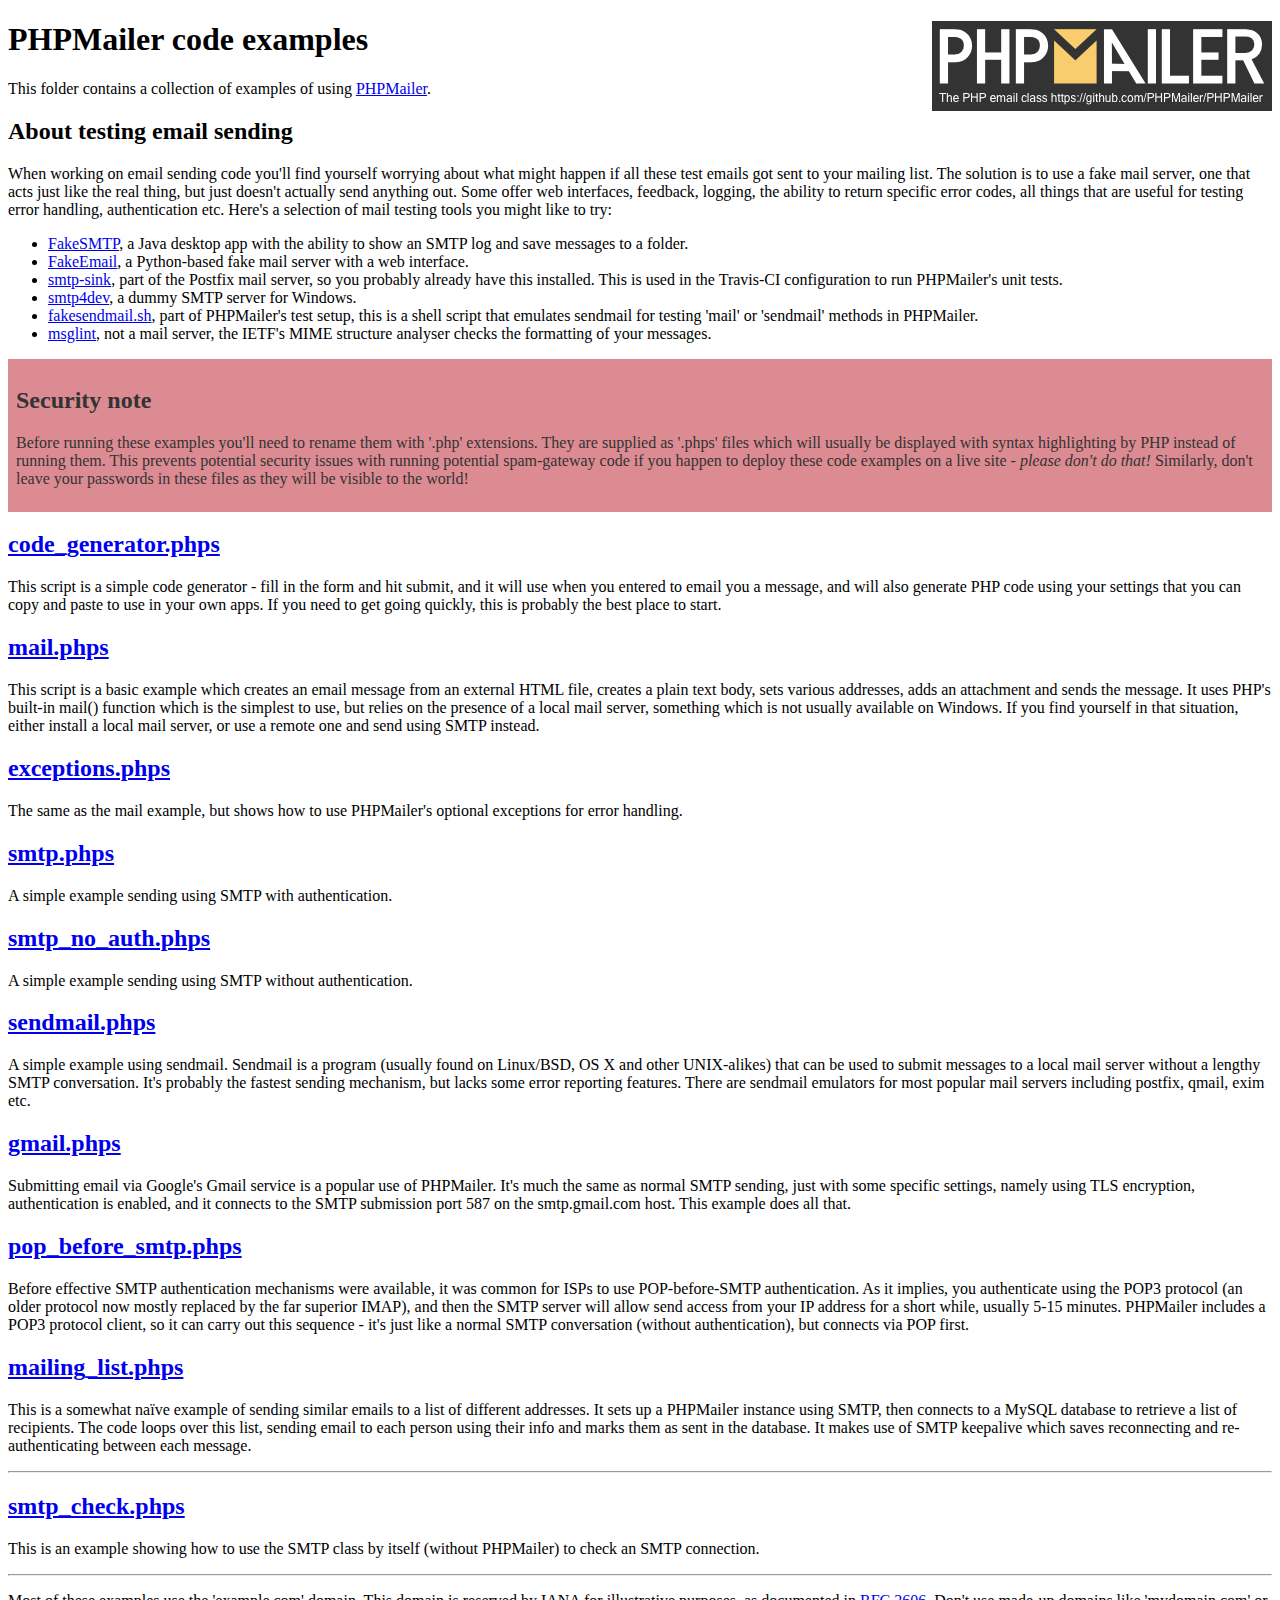
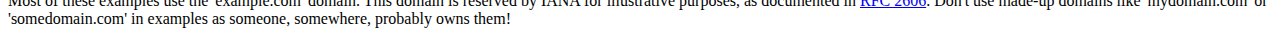
<file: mail/phpmailer/examples/index.html>
<!DOCTYPE html>
<html>
<head>
	<meta charset="UTF-8">
	<title>PHPMailer Examples</title>
</head>
<body>
<h1>PHPMailer code examples<a href="https://github.com/PHPMailer/PHPMailer"><img src="images/phpmailer.png" style="float:right; border:0;" alt="PHPMailer logo"></a></h1>
<p>This folder contains a collection of examples of using <a href="https://github.com/PHPMailer/PHPMailer">PHPMailer</a>.</p>
<h2>About testing email sending</h2>
<p>When working on email sending code you'll find yourself worrying about what might happen if all these test emails got sent to your mailing list. The solution is to use a fake mail server, one that acts just like the real thing, but just doesn't actually send anything out. Some offer web interfaces, feedback, logging, the ability to return specific error codes, all things that are useful for testing error handling, authentication etc. Here's a selection of mail testing tools you might like to try:</p>
<ul>
  <li><a href="https://github.com/Nilhcem/FakeSMTP">FakeSMTP</a>, a Java desktop app with the ability to show an SMTP log and save messages to a folder. </li>
  <li><a href="https://github.com/isotoma/FakeEmail">FakeEmail</a>, a Python-based fake mail server with a web interface.</li>
  <li><a href="http://www.postfix.org/smtp-sink.1.html">smtp-sink</a>, part of the Postfix mail server, so you probably already have this installed. This is used in the Travis-CI configuration to run PHPMailer's unit tests.</li>
  <li><a href="http://smtp4dev.codeplex.com">smtp4dev</a>, a dummy SMTP server for Windows.</li>
  <li><a href="https://github.com/PHPMailer/PHPMailer/blob/master/test/fakesendmail.sh">fakesendmail.sh</a>, part of PHPMailer's test setup, this is a shell script that emulates sendmail for testing 'mail' or 'sendmail' methods in PHPMailer.</li>
  <li><a href="http://tools.ietf.org/tools/msglint/">msglint</a>, not a mail server, the IETF's MIME structure analyser checks the formatting of your messages.</li>
</ul>
<div style="padding: 8px; color: #333333; background-color: #dc8b92">
<h2>Security note</h2>
<p>Before running these examples you'll need to rename them with '.php' extensions. They are supplied as '.phps' files which will usually be displayed with syntax highlighting by PHP instead of running them. This prevents potential security issues with running potential spam-gateway code if you happen to deploy these code examples on a live site - <em>please don't do that!</em> Similarly, don't leave your passwords in these files as they will be visible to the world!</p>
</div>
<h2><a href="code_generator.phps">code_generator.phps</a></h2>
<p>This script is a simple code generator - fill in the form and hit submit, and it will use when you entered to email you a message, and will also generate PHP code using your settings that you can copy and paste to use in your own apps. If you need to get going quickly, this is probably the best place to start.</p>
<h2><a href="mail.phps">mail.phps</a></h2>
<p>This script is a basic example which creates an email message from an external HTML file, creates a plain text body, sets various addresses, adds an attachment and sends the message. It uses PHP's built-in mail() function which is the simplest to use, but relies on the presence of a local mail server, something which is not usually available on Windows. If you find yourself in that situation, either install a local mail server, or use a remote one and send using SMTP instead.</p>
<h2><a href="exceptions.phps">exceptions.phps</a></h2>
<p>The same as the mail example, but shows how to use PHPMailer's optional exceptions for error handling.</p>
<h2><a href="smtp.phps">smtp.phps</a></h2>
<p>A simple example sending using SMTP with authentication.</p>
<h2><a href="smtp_no_auth.phps">smtp_no_auth.phps</a></h2>
<p>A simple example sending using SMTP without authentication.</p>
<h2><a href="sendmail.phps">sendmail.phps</a></h2>
<p>A simple example using sendmail. Sendmail is a program (usually found on Linux/BSD, OS X and other UNIX-alikes) that can be used to submit messages to a local mail server without a lengthy SMTP conversation. It's probably the fastest sending mechanism, but lacks some error reporting features. There are sendmail emulators for most popular mail servers including postfix, qmail, exim etc.</p>
<h2><a href="gmail.phps">gmail.phps</a></h2>
<p>Submitting email via Google's Gmail service is a popular use of PHPMailer. It's much the same as normal SMTP sending, just with some specific settings, namely using TLS encryption, authentication is enabled, and it connects to the SMTP submission port 587 on the smtp.gmail.com host. This example does all that.</p>
<h2><a href="pop_before_smtp.phps">pop_before_smtp.phps</a></h2>
<p>Before effective SMTP authentication mechanisms were available, it was common for ISPs to use POP-before-SMTP authentication. As it implies, you authenticate using the POP3 protocol (an older protocol now mostly replaced by the far superior IMAP), and then the SMTP server will allow send access from your IP address for a short while, usually 5-15 minutes. PHPMailer includes a POP3 protocol client, so it can carry out this sequence - it's just like a normal SMTP conversation (without authentication), but connects via POP first.</p>
<h2><a href="mailing_list.phps">mailing_list.phps</a></h2>
<p>This is a somewhat naïve example of sending similar emails to a list of different addresses. It sets up a PHPMailer instance using SMTP, then connects to a MySQL database to retrieve a list of recipients. The code loops over this list, sending email to each person using their info and marks them as sent in the database. It makes use of SMTP keepalive which saves reconnecting and re-authenticating between each message.</p>
<hr>
<h2><a href="smtp_check.phps">smtp_check.phps</a></h2>
<p>This is an example showing how to use the SMTP class by itself (without PHPMailer) to check an SMTP connection.</p>
<hr>
<p>Most of these examples use the 'example.com' domain. This domain is reserved by IANA for illustrative purposes, as documented in <a href="http://tools.ietf.org/html/rfc2606">RFC 2606</a>. Don't use made-up domains like 'mydomain.com' or 'somedomain.com' in examples as someone, somewhere, probably owns them!</p>
</body>
</html>
</file>
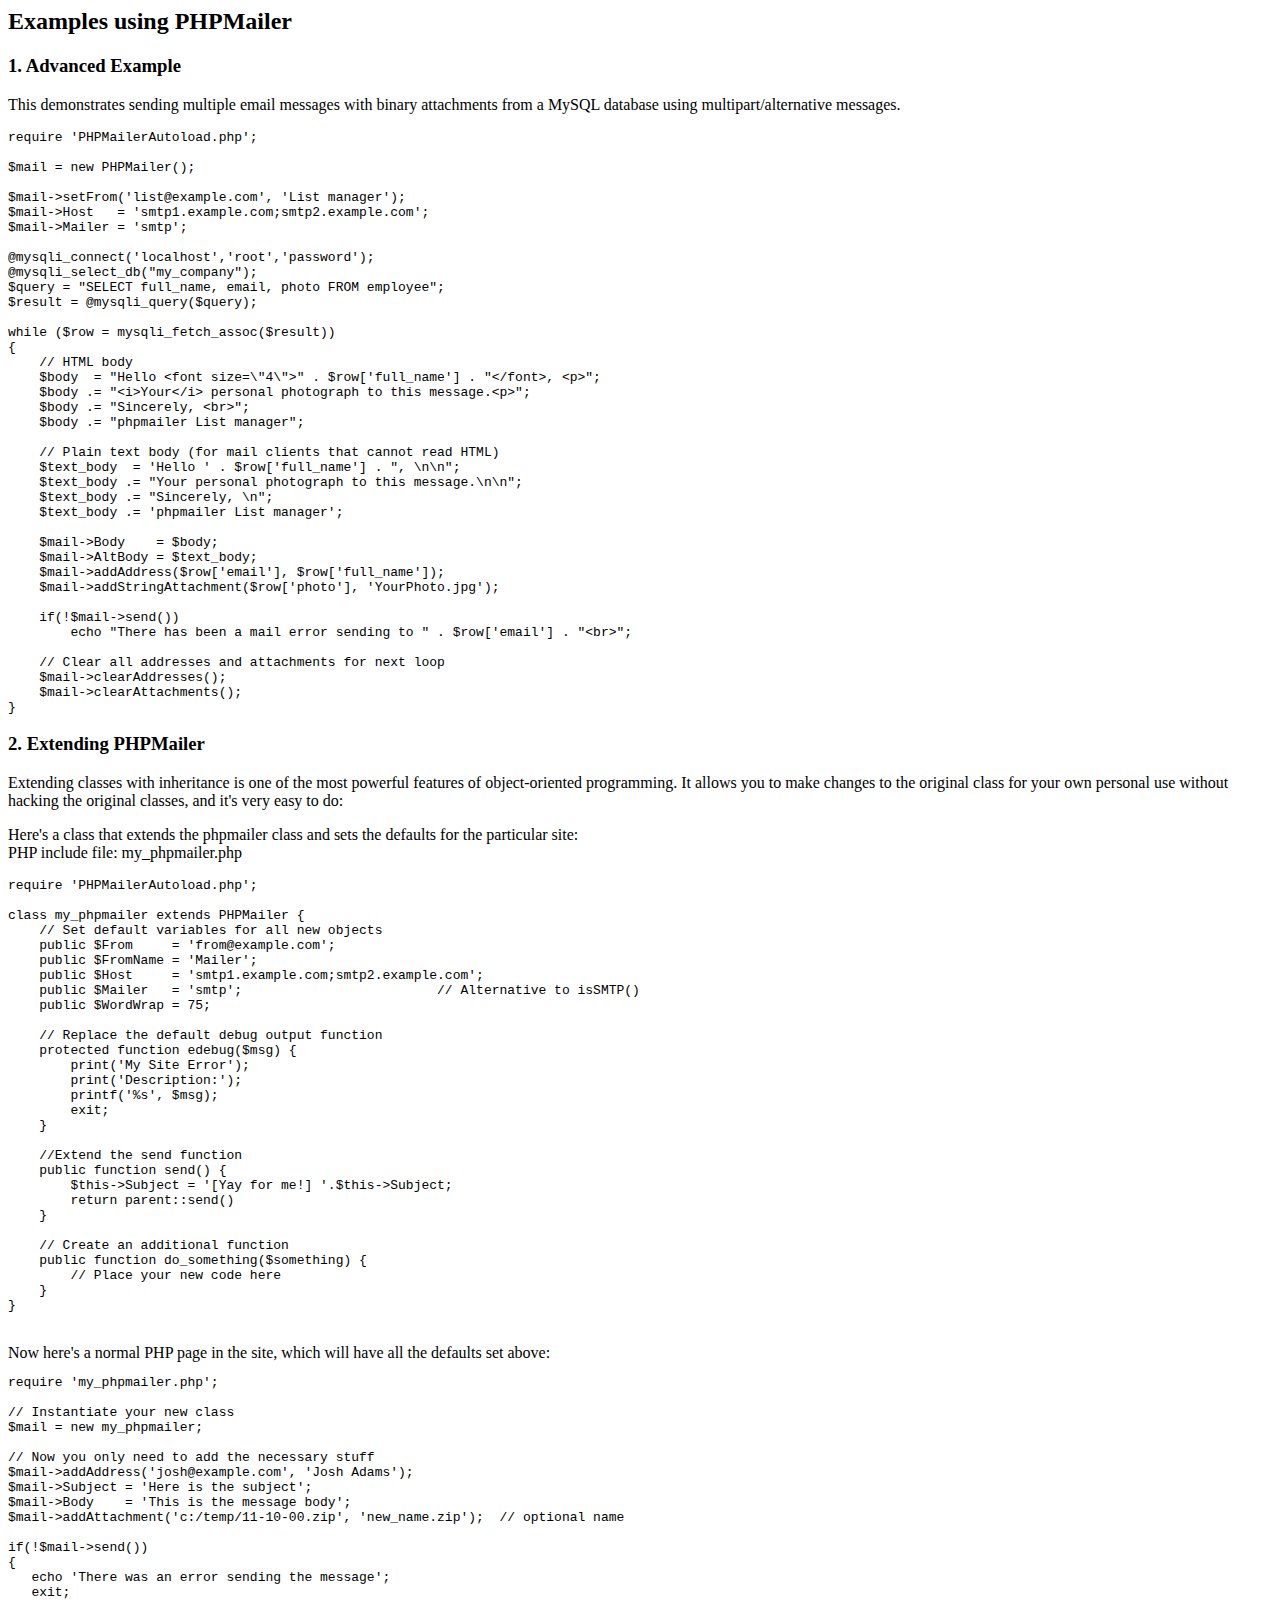
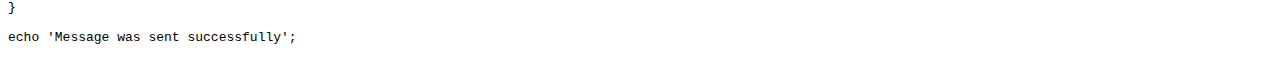
<file: mail/phpmailer/docs/extending.html>
<html>
<head>
<title>Examples using phpmailer</title>
</head>

<body>

<h2>Examples using PHPMailer</h2>

<h3>1. Advanced Example</h3>
<p>

This demonstrates sending multiple email messages with binary attachments
from a MySQL database using multipart/alternative messages.<p>

<pre>
require 'PHPMailerAutoload.php';

$mail = new PHPMailer();

$mail->setFrom('list@example.com', 'List manager');
$mail->Host   = 'smtp1.example.com;smtp2.example.com';
$mail->Mailer = 'smtp';

@mysqli_connect('localhost','root','password');
@mysqli_select_db("my_company");
$query = "SELECT full_name, email, photo FROM employee";
$result = @mysqli_query($query);

while ($row = mysqli_fetch_assoc($result))
{
    // HTML body
    $body  = "Hello &lt;font size=\"4\"&gt;" . $row['full_name'] . "&lt;/font&gt;, &lt;p&gt;";
    $body .= "&lt;i&gt;Your&lt;/i&gt; personal photograph to this message.&lt;p&gt;";
    $body .= "Sincerely, &lt;br&gt;";
    $body .= "phpmailer List manager";

    // Plain text body (for mail clients that cannot read HTML)
    $text_body  = 'Hello ' . $row['full_name'] . ", \n\n";
    $text_body .= "Your personal photograph to this message.\n\n";
    $text_body .= "Sincerely, \n";
    $text_body .= 'phpmailer List manager';

    $mail->Body    = $body;
    $mail->AltBody = $text_body;
    $mail->addAddress($row['email'], $row['full_name']);
    $mail->addStringAttachment($row['photo'], 'YourPhoto.jpg');

    if(!$mail->send())
        echo "There has been a mail error sending to " . $row['email'] . "&lt;br&gt;";

    // Clear all addresses and attachments for next loop
    $mail->clearAddresses();
    $mail->clearAttachments();
}
</pre>
<p>

<h3>2. Extending PHPMailer</h3>
<p>

Extending classes with inheritance is one of the most
powerful features of object-oriented programming. It allows you to make changes to the
original class for your own personal use without hacking the original
classes, and it's very easy to do:

<p>
Here's a class that extends the phpmailer class and sets the defaults
for the particular site:<br>
PHP include file: my_phpmailer.php
<p>

<pre>
require 'PHPMailerAutoload.php';

class my_phpmailer extends PHPMailer {
    // Set default variables for all new objects
    public $From     = 'from@example.com';
    public $FromName = 'Mailer';
    public $Host     = 'smtp1.example.com;smtp2.example.com';
    public $Mailer   = 'smtp';                         // Alternative to isSMTP()
    public $WordWrap = 75;

    // Replace the default debug output function
    protected function edebug($msg) {
        print('My Site Error');
        print('Description:');
        printf('%s', $msg);
        exit;
    }

    //Extend the send function
    public function send() {
        $this->Subject = '[Yay for me!] '.$this->Subject;
        return parent::send()
    }

    // Create an additional function
    public function do_something($something) {
        // Place your new code here
    }
}
</pre>
<br>
Now here's a normal PHP page in the site, which will have all the defaults set above:<br>

<pre>
require 'my_phpmailer.php';

// Instantiate your new class
$mail = new my_phpmailer;

// Now you only need to add the necessary stuff
$mail->addAddress('josh@example.com', 'Josh Adams');
$mail->Subject = 'Here is the subject';
$mail->Body    = 'This is the message body';
$mail->addAttachment('c:/temp/11-10-00.zip', 'new_name.zip');  // optional name

if(!$mail->send())
{
   echo 'There was an error sending the message';
   exit;
}

echo 'Message was sent successfully';
</pre>
</body>
</html>
</file>
